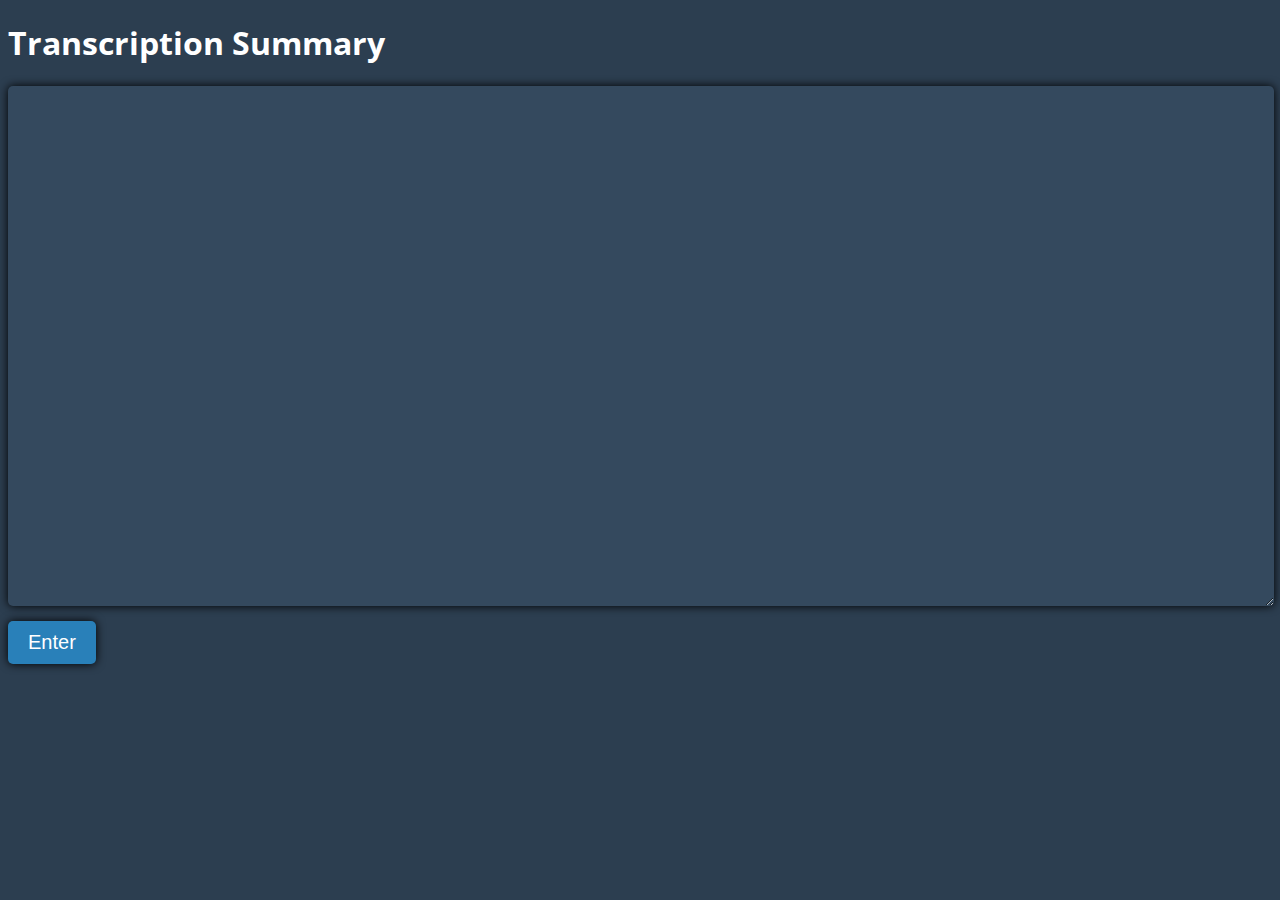
<file: templates/index.html>
<!DOCTYPE html>
<html lang="en">
<head>
    <meta charset="UTF-8">
    <meta http-equiv="X-UA-Compatible" content="IE=edge">
    <meta name="viewport" content="width=device-width, initial-scale=1.0">

    <link rel="stylesheet" href="/static/css/index.css">
    <link rel="stylesheet" href="/static/css/style.css">

    <link rel="stylesheet" href="https://cdnjs.cloudflare.com/ajax/libs/font-awesome/4.7.0/css/font-awesome.min.css">

    <title>Transcription Summary</title>
</head>
<body>
    <form method="post" action="/evaluate">
        <h1>Transcription Summary</h1>

        <textarea rows="20" cols="50" type="submit" name="text_area"></textarea>
        <br>
        <button id="button" onclick="Load()">Enter<i id='loader' class="fa fa-circle-o-notch fa-spin" style="display: none;"></i></button>
    </form>
</body>

<script>
    function Load(){
        document.getElementById('loader').style.display = "block";
    }
</script>

</html>
</file>
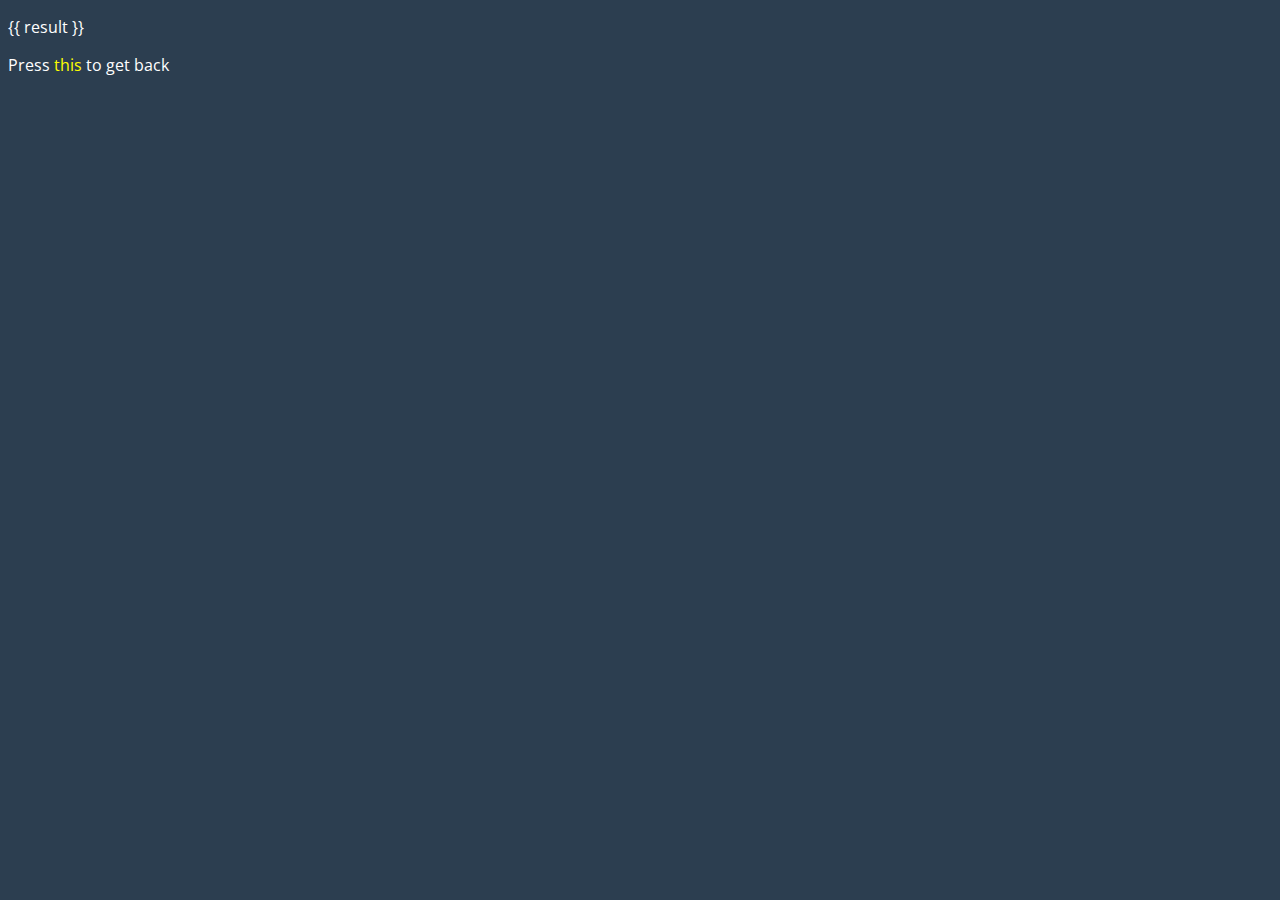
<file: templates/evaluate.html>
<!DOCTYPE html>
<html lang="en">
<head>
    <meta charset="UTF-8">
    <meta http-equiv="X-UA-Compatible" content="IE=edge">
    <meta name="viewport" content="width=device-width, initial-scale=1.0">
    <title>Transcription Summary</title>

    <link rel="stylesheet" href="/static/css/index.css">
    <link rel="stylesheet" href="/static/css/style.css">

    <link rel="stylesheet" href="https://cdnjs.cloudflare.com/ajax/libs/font-awesome/4.7.0/css/font-awesome.min.css">

</head>
<body>
    <p>{{ result }}</p>
    <p>Press <a href="/">this</a> to get back</p>
</body>
</html>
</file>
<file: static/css/index.css>
@import url('https://fonts.googleapis.com/css2?family=Open+Sans&display=swap');

body {
    background-color: #2c3e50;
    color: #FFFFFF;
}
textarea {
    background-color: #34495e;
    color: #FFFFFF;
    padding: 20px;
    width: 97%;
    height: 100%;
    font-size: 20px;
    border: none;
    border-radius: 5px;
    box-shadow: 0px 0px 10px #000000;
}
button {
    background-color: #2980b9;
    color: #FFFFFF;
    padding: 10px 20px;
    font-size: 20px;
    border: none;
    border-radius: 5px;
    box-shadow: 0px 0px 10px #000000;
    margin-top: 10px;
}
</file>
<file: static/css/style.css>
body{
    font-family: 'Open Sans', sans-serif;
}

a{
    text-decoration: none;
    color: yellow;
}
</file>
